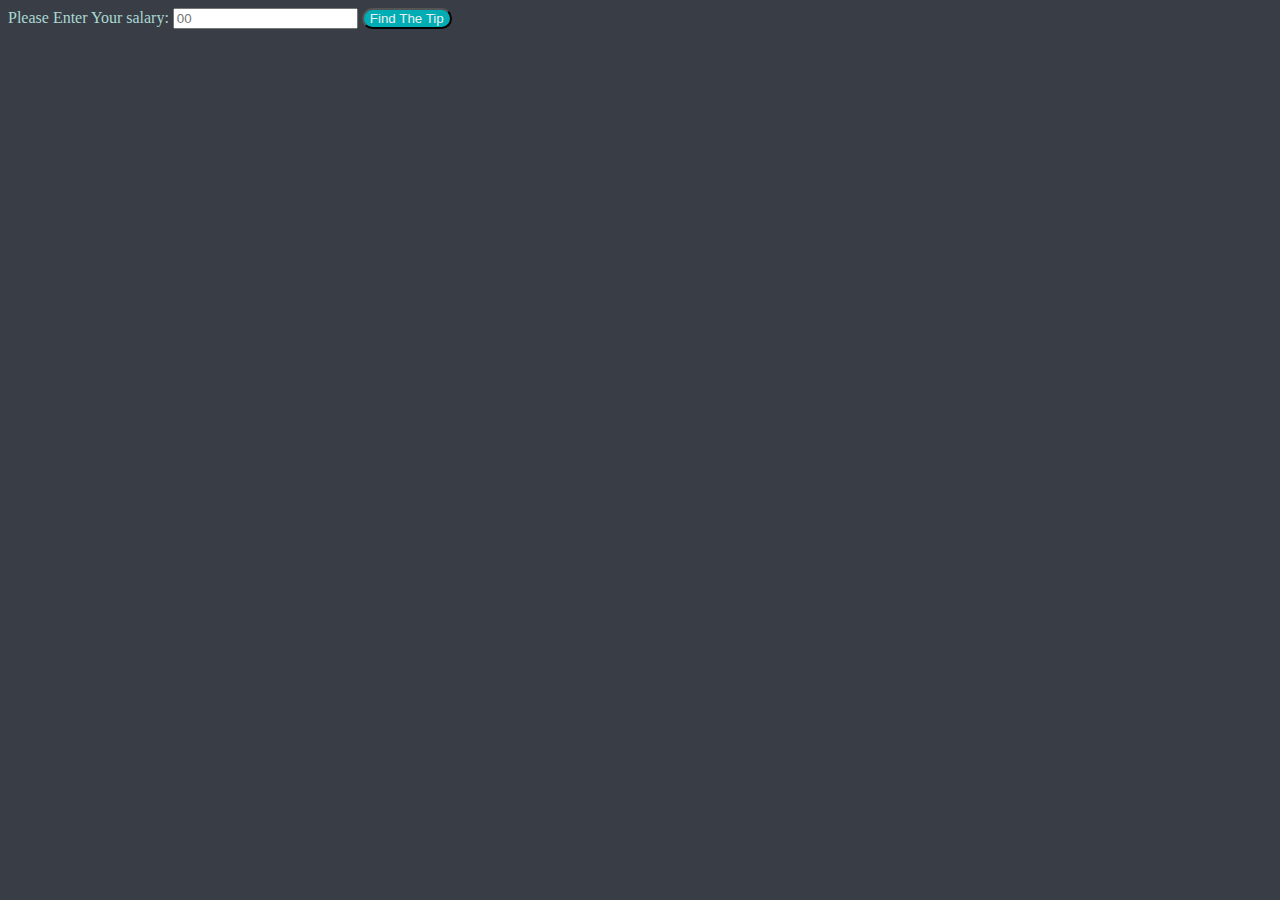
<file: Tipjs/index.html>
<!DOCTYPE html>
<html lang="en">
<head>
    <meta charset="UTF-8">
    <meta http-equiv="X-UA-Compatible" content="IE=edge">
    <meta name="viewport" content="width=device-width, initial-scale=1.0">

    <title>

    </title>
    <link rel="stylesheet" href="style.css">
</head>
<body>
    <div class="main">
        Please Enter Your salary: <input type="text" placeholder="00">
        <button type="button">Find The Tip</button>
    </div>
    <div class="tipamount">
        
    </div>
    
    <script src="script.js"></script>
</body>
</html>
</file>
<file: Tipjs/style.css>
body{
    background-color: #393E46;
    color:#AAD8D3;
}
button{
    border-radius: 5mm;
    background-color: #00ADB5;
    color:#EEEEEE;
}
</file>
